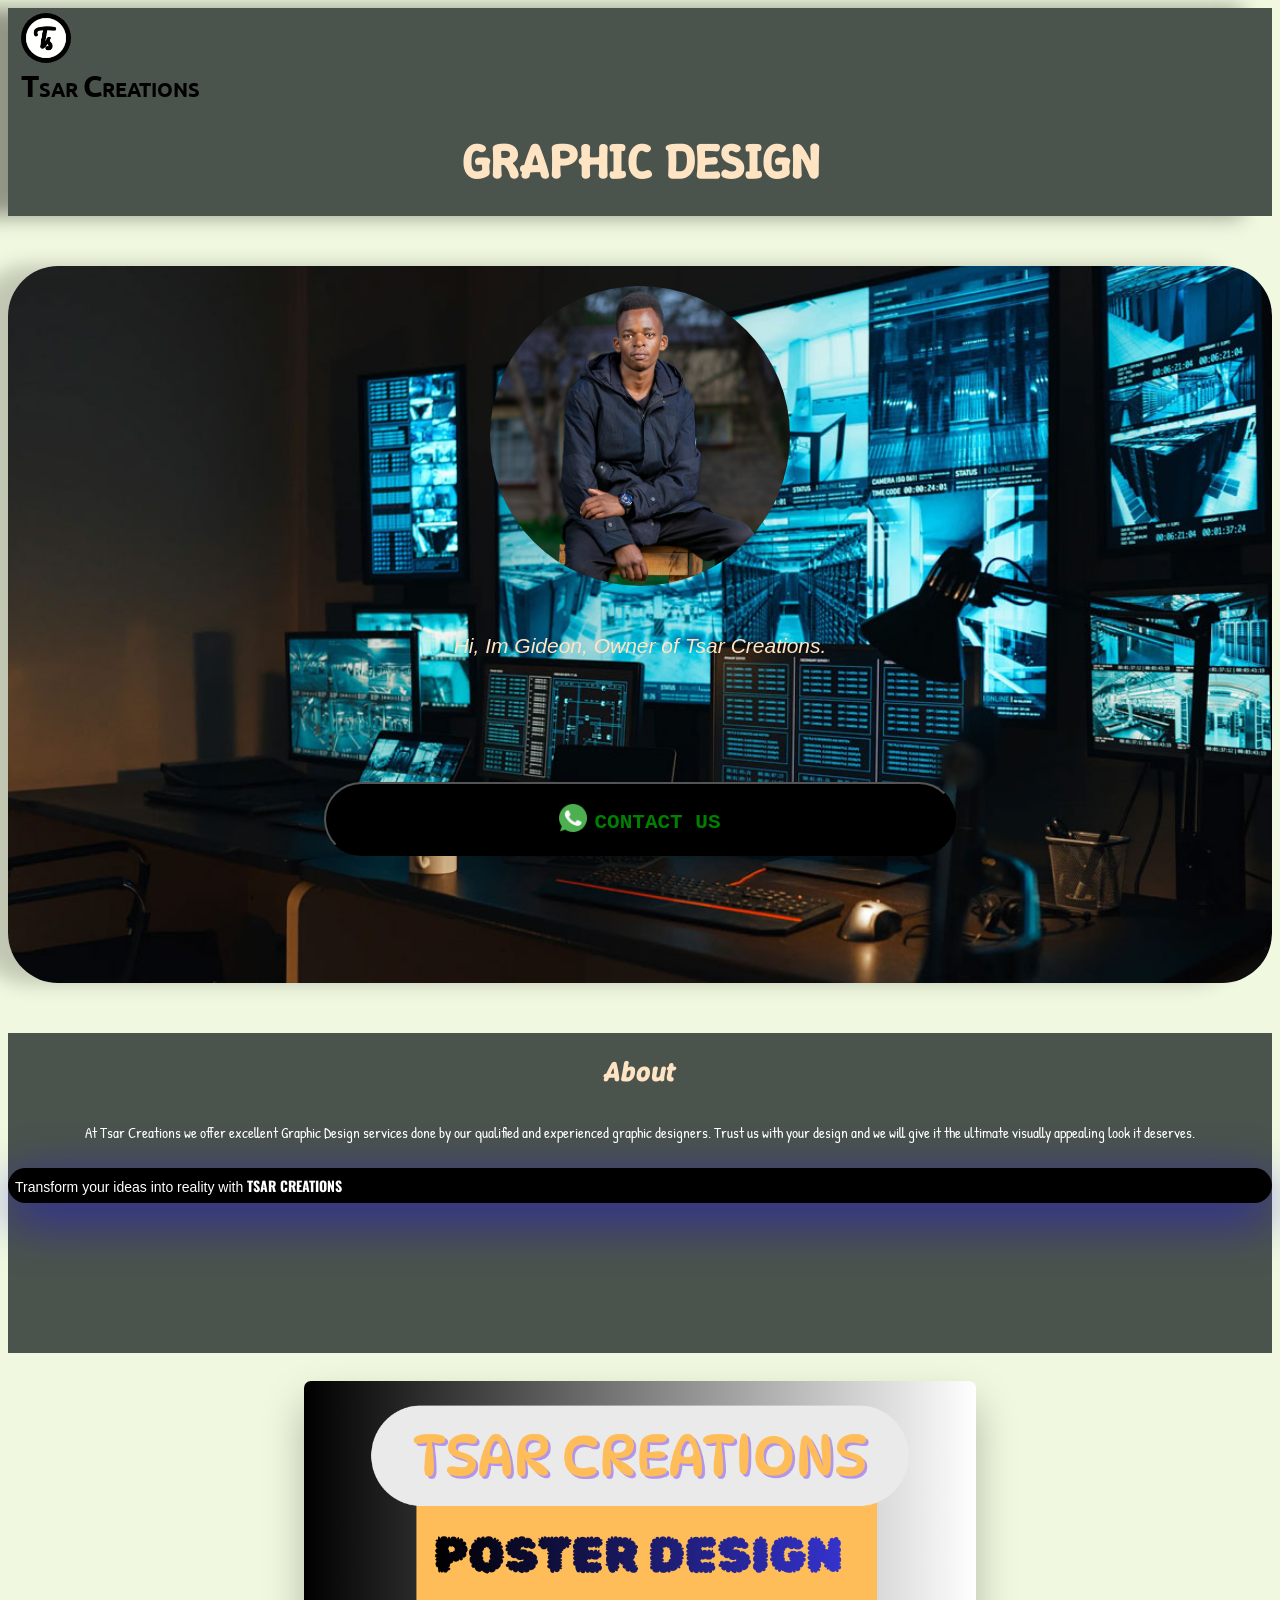
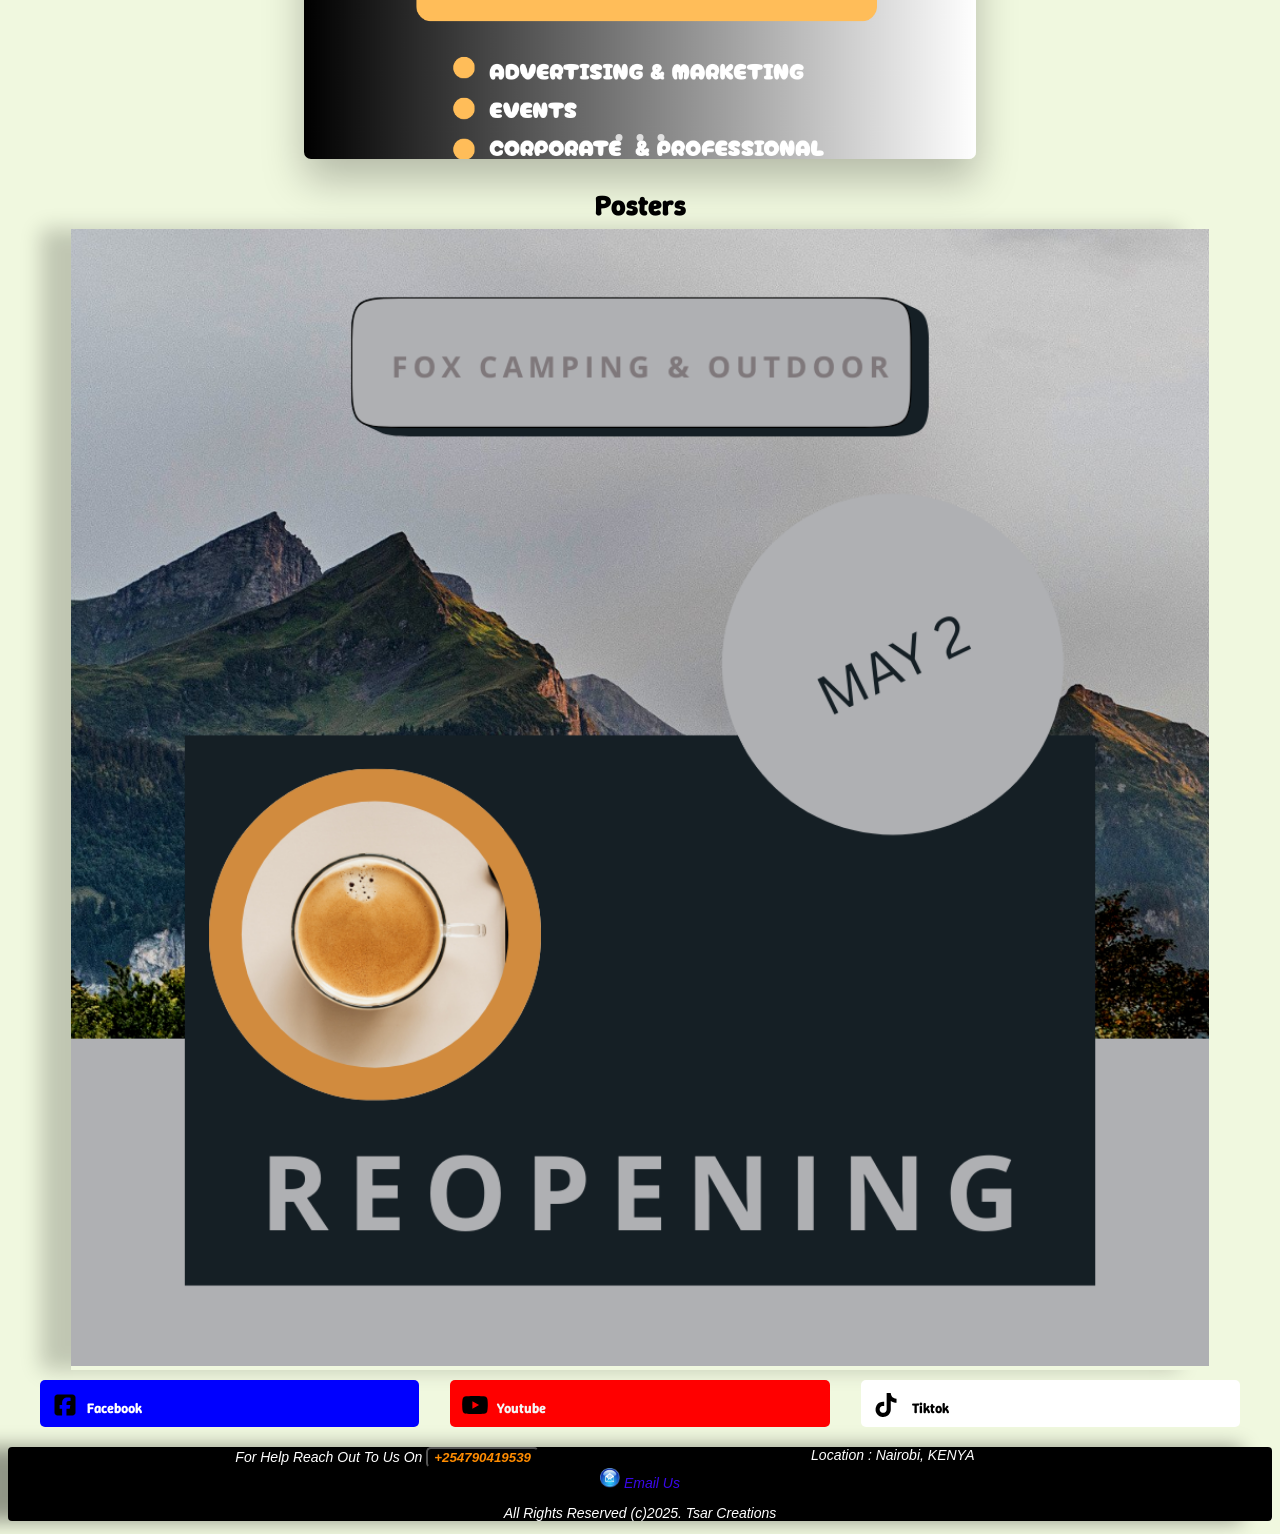
<file: index.html>
<!DOCTYPE html>
<html>

<lang="en">

    <head>
        <title>
            Tsar Creations
        </title>
        <link rel="stylesheet" href="style.css">
        <meta name="viewport" content="width=device-width, initial-scale=1.0">
<link href="https://fonts.googleapis.com/css2?family=Oswald:wght@200..700&family=Patrick+Hand&display=swap" rel="stylesheet">
<link href="https://fonts.googleapis.com/css2?family=Patrick+Hand&display=swap" rel="stylesheet">
<link href="https://fonts.googleapis.com/css2?family=Winky+Sans:ital,wght@0,300..900;1,300..900&display=swap" rel="stylesheet">
<link href="https://fonts.googleapis.com/css2?family=Knewave&family=League+Spartan:wght@100..900&family=Lilex:ital,wght@0,100..700;1,100..700&family=Montserrat:ital,wght@0,100..900;1,100..900&family=Roboto:ital,wght@0,100..900;1,100..900&family=Winky+Sans:ital,wght@0,300..900;1,300..900&display=swap" rel="stylesheet">
<link href="https://fonts.googleapis.com/css2?family=Ubuntu:ital,wght@0,300;0,400;0,500;0,700;1,300;1,400;1,500;1,700&display=swap" rel="stylesheet">
    </head>

    <body>
        <nav>
            <div id="right">
                <div>
                    <img id="logo" src="poster_2025-10-02-072957.png" alt="">
                </div>
                <div id="name">
                    <span style="font-size: 30px;">T</span>SAR <span style="font-size: 30px;">C</span>REATIONS
                </div>
                <div class="red"> GRAPHIC DESIGN</div>
            </div>
        </nav>
        <div class="home">
            <div class="right">
                <div class="center">
                    <img style="height: 300px; width: 300px; border-radius: 80%; padding: 20px; object-position: center;" src="image.jpg" alt="">
                </div>
                <div>
                     <p class="me">
                    Hi, Im <span class="span-1">Gideon</span>, Owner of <span class="span-1">Tsar Creations</span>.
                </p>
                </div>
                <button class="contact"> <a href="tel:+254790419539" style="color: green; font-size: 1.5rem;"> <img style="height: 2rem; width: 2rem; margin-right: 0.5rem; margin-bottom: -0.3rem;" src="whatsapp (2).png" alt="">CONTACT US</a></button>
            </div>
            <div class="left">
                <h2>About</h2>
                <p class="info"> At Tsar Creations we offer excellent <span class="span-2">Graphic Design
                        services</span> done by our qualified and experienced graphic designers. Trust us with your
                    design and we
                    will give it the ultimate visually appealing look it deserves.
                </p>
                 <div><p class="expand">
                    Transform your ideas into reality with <span class="done">TSAR CREATIONS</span> 
                </p></div>
            </div>
        </div>
        <div>
        </div>
        <section class="container">
            <div class="slider-wrapper">
                <div class="slider">

                    
                    <img id="slide-1" src="TSAR.png" alt="">
                    <img id="slide-2" src="tras.png" alt="">
                    <img id="slide-3" src="TSAR 5.png" alt="">
                </div>
                <div class="slider-nav">
                    <a href="#slide-1"></a>
                    <a href="#slide-2"></a>
                    <a href="#slide-3"></a>
                </div>
            </div>
        </section>
        <div id="service-1">
            Posters 
        </div>
        <div id="image" >
            <img id="img"  src="Newman(Client-name) - Reopening(Campaign) -  Instagram(Project) - V1(Version) (1).png" alt="">
        </div>
        <div id="social">
            <div class="facebook">
                <a href="https://www.facebook.com/share/1Dsz3nrMgx/" class="fac"> <img style="height: 30px; width: 30px;" src="square-facebook-brands-solid-full.svg" alt="">Facebook</a>
            </div>
            <div class="youtube">
                <a href="" class="you"> <img style="height: 30px; width: 30px;" src="youtube-brands-solid-full.svg" alt="">Youtube</a>
            </div>
            <div class="tiktok">
                <a href="https://www.tiktok.com/@tsargideonthe1st?_r=1&_t=ZS-93apexYTxib" class="tik"> <span><img style="height: 30px;width: 30px;" src="tiktok-brands-solid-full.svg" alt=""></span> <span> Tiktok</span></a>
            </div>
        </div>
        </div>
        <div id="footer">
            <div id="footer-flex">
                <div class="help">
                    For Help Reach Out To Us On <button class="button">+254790419539</button>
                </div>
                <div class="location">
                    Location : Nairobi, KENYA
                </div>

            </div>
            <div> <img style="width: 20px; height: 20px;" src="email-icon-blue-9vzn7mz2-email-icon-115534111750yii5yyueg (1).png" alt=""> <a href="mailto:Kathangugideon@gmail.com?subject=Service Inquiry&body=Hello Tsar Creations I would like more information on your design services">Email Us</a>
            </div>
            <p class="copyright">
                All Rights Reserved (c)2025. Tsar Creations
            </p>
        </div>
    </body>

</html>
</file>
<file: style.css>
html {
    font-size: 14px;
    background-color:#8ccf0f21;;
    color: white;
}

a {
    text-decoration: none;
}

/*nav {
    color: white;
    width: 100%;
    background-color:  rgba(20, 29, 28, 0.749);
    box-shadow: -30px 0 20px rgba(0, 0, 0, 0.4);
    display: flex;
    flex-direction: column;
    border-radius: 5px;
    background-image: url(AdobeStock_597524480-min.jpeg);
    background-size: cover;
    background-repeat: no-repeat;
    background-position: bottom;
}

#logo {
    height: 50px;
    width: 50px;
    margin-left: 1%;
    margin-top: 5px;
    border-radius: 50%;

    animation-duration: 10s;
    animation-name: spin; 
}

#name {
    font-size: 20px;
    font-family: cursive;
    font-weight: 800;
    color: black;
    margin-left: 1%;

}

.red {
    background-color: rgba(20, 29, 28, 0.749);
    text-align: center;
    justify-content: center;
    font-size: 70px;
    font-family: 'Courier New', Courier, monospace;
    color: blanchedalmond;
    font-weight: 700;
    padding: 20px;
    width: 70%;
    justify-content: center;
    margin-bottom: 20px;
    margin-left: 13%;
    margin-right: 15%;
    margin-top: 20px;
    border-radius: 50px 2px 50px 2px;
}

.left {
    width: 60%;
    border-radius: 100px;
    background-color: black;
    margin: 30px;
}

.expand {
    width: 80%;
    height: 90px;
    background: url(me.jpg);
    object-fit: cover;
    border-image-repeat: no-repeat;
    justify-content: center;
    margin-left: 10%;
    margin-right: 10%;
    margin-top: -20px;
    background-position: center;
    font-family: 'Segoe UI', Tahoma, Geneva, Verdana, sans-serif;
    padding-top: 10px;
    font-style: none;
    border-radius: 100px;
    box-shadow:0 15px 50px rgba(7, 230, 25, 0.6);  
    justify-content: center;
}

.expand:hover {
    transform: scale(1.12) translateY(-5px);
    box-shadow: 0 15px 50px rgba(31, 229, 5, 0.6);
    z-index: 10;
    border-radius: 100px;
}

.done {
    margin-bottom: -10px;
    font-style: normal;
    font-weight: 800;
    font-family: cursive;
}

.home {
    font-family: sans-serif;
    text-align: center;
    font-size: 2rem;
    color: bisque;
    font-style: oblique;
    margin-top: 50px;
    margin-bottom: 50px;
    height: 500px;
    align-content: center;
    background-image: url(im.jpg);
    background-size: cover;
    background-repeat: no-repeat;
    background-position: center;
    width: 80%;
    margin-left: 10%;
    margin-right: 10%;
    background-color: darkgray;
    border-radius: 100px;
    box-shadow: -30px 0 20px rgba(0, 0, 0, 0.2);
    display: flex;
    flex-direction: row;
}

.right {
    height: 100%;
    width: 40%;
    object-position: center;
}

.contact {
    margin-top: 10%;
    margin-bottom: 10%;
    height: 10%;
    padding: 20px;
    background-color: rgba(0, 0, 0, 0.63);
    color: blue;
    border-radius: 50px;
}

.contact:hover {
    border-radius: 50px;
    border: 1px solid rgba(255, 255, 255, 0.4);
    background: transparent;
    backdrop-filter: url(#distortion);
    -webkit-backdrop-filter: url(#distortion);
    transition: all 0.6s ease;
    position: relative;
    overflow: hidden;
    justify-content: center;
    object-position: center;
    font-weight: 700;
    font-size: 14px;
    font-family: 'Franklin Gothic Medium', 'Arial Narrow', Arial, sans-serif;
}

h2 {
    margin-top: 50px;
}
/*.home:hover {
    transform:translateX(100px);

*/
@keyframes spin {
    0%{

    }

    100%{
        transform: rotate(360deg);
        border-radius: 50%;
    }
}
/*
h3 {
    text-align: center;
    font-size: 1.75rem;
    font-family: sans-serif;
    color: blue;
}

.h-1 {
    font-size: 1.5rem;
    text-align: center;
    font-family: sans-serif;
    font-style: italic;
    font-weight: 700;
    margin-bottom: 0px;
    margin-top: 50px;
}

.h-2 {
    font-size: 1.5rem;
    text-align: center;
    font-family: sans-serif;
    font-style: italic;
    font-weight: 700;
    margin-top: 0px;
}

.me {
     text-align: center;
    font-size: 1.5rem;
    font-family: sans-serif;
    font-weight: 500;
    line-height: 20px;
    padding-top: 2px;
    margin-bottom: 0px;
}

.info {
    text-align: center;
    font-size: 1.1rem;
    font-family: sans-serif;
    font-weight: 500;
    line-height: 20px;
    padding: 40px;
    padding-top: 10px;
}

.slogan {
    text-align: center;
    font-family: sans-serif;
    font-size: 0.75rem;
    text-align: center;
    text-decoration: double;
}

.design {
    height: 100px;
    width: 100%;
    border-radius: 5px;
}

.blend {
    border-radius: 10px;
    padding-left: 12.5%;
    padding-right: 12.5%;
}
#about {
    display: flex;
    margin: 0 auto;
    height: 400px;
    width: 100%;
}

#description {
    width: 40.625%;
    margin-left: 6.25%;
    margin-right: 6.25%;
    height: 400px;
    background: yellow;
    color: black;
    border-radius: 5px;
    font-family: sans-serif;
}

.span-1 {
    font-size: 1.1rem;
    font-family: cursive;
    font-style: oblique;
    color: blueviolet;
}

.span-2 {
    font-size: 1.1rem;
    font-family: cursive;
    font-style: oblique;
    color: green;
}

.span-3 {
    text-decoration: underline;
}

#image {
    width: 40.625%;
    margin-right: 6.25%;
    height: 400px;
}

.photo {
    width: 100%;
    object-fit: cover;
    height: 100%;
    border-radius: 5px;
}

.forward {
    font-size: 2rem;
    font-family: sans-serif;
    text-align: center;
    font-weight: 500;
    color: black;
}

.application-form {
    color: black;
}

.form-group{
    color: black;
    text-align: center;
}

.list {
    list-style: none;
    text-align: center;
    font-weight: 500;
    font-family: sans-serif;
    font-size: 1rem;
    color: black;
}

#social {
    display: flex;
    font-size: 2rem;
    font-family: cursive;
    font-weight: 700;
}

.facebook {
    background-color: blue;
    width: 20%;
    margin-left: 12%;
    padding: 10px 10px 10px 10px;
    border-radius: 5px;
    text-align: center;
}

.youtube {
    background-color: red;
    width: 20%;
    margin-left: 9%;
    margin-right: 9%;
    padding: 10px 10px 10px 10px;
    border-radius: 5px;
    text-align: center;
}

.tiktok {
    background-color:lightseagreen;
    width: 20%;
    margin-right: 12%;
    padding: 10px 10px 10px 10px;
    border-radius: 5px;
    text-align: center;
}

.tiktok:hover {
    transform: scale(1.3);
    }

.youtube:hover {
    transform: scale(1.3);
    }

.facebook:hover {
    transform:scale(1.3) ;}

.fac {
    color: black;
}

.you {
    color: forestgreen;
}

.tik {
    color: white;
}



#footer {
    margin-top: 20px;
    font-family: 'Segoe UI', Tahoma, Geneva, Verdana, sans-serif ;
    font-style: italic;
    background-color:  #fff8f0;
    width: 100%;
    text-align: center;
    background-color: black;
    border-radius: 4px;
}

a {
    color: rgb(57, 8, 233);
}
.help {
    width: 40%;
    float: left;
    margin-left: 10%;
}

.location {
    width: 40%;
    float: right;
    margin-right: 10%;
}

#footer-flex {
    display: flex;
}

.button {
    color: darkorange;
    font-style: italic;
    background-color: black;
    cursor: none;
    border-radius: 5px;
    font-weight: 800;
}

.button:hover {
    background-color:whitesmoke;
}*/

@media screen and ( min-width:256px) {
    nav {
    width: 100%;
    background-color:  rgba(20, 29, 28, 0.749);
    box-shadow: -30px 0 20px rgba(0, 0, 0, 0.4);
    display: flex;
    flex-direction: column;
}
#logo {
    height: 50px;
    width: 50px;
    margin-left: 1%;
    margin-top: 5px;
    border-radius: 50%;

    animation-duration: 10s;
    animation-name: spin; 
}

#name {
    font-size: 20px;
    font-family: "Ubuntu";
    font-weight: 800;
    color: black;
    margin-left: 1%;
    font-weight: 900;
}

img {
    object-position: center;
    object-position: absolute;
}

.red {
    text-align: center;
    justify-content: center;
    font-size: 50px;
    font-family: "Winky Sans";
    color: bisque;
    font-weight: 700;
    padding: 20px;
    width: 95%;
    justify-content: center;
    margin-bottom: 20px;
    margin-left: 2.5%;
    margin-right: 2.5%;
    padding: 2px;
    margin-top: 20px;
    border-radius: 50px 5px 5px 5px;
}

.contact {
    margin-top: 10%;
    margin-bottom: 10%;
    height: 10%;
    padding: 20px;
    background-color: black;
    color: blue;
    border-radius: 50px;
    width: 50%;
    margin-left: 25%;
    margin-right: 25%;
    font-family: monospace;
    font-weight: 800;
    font-size: 1rem;
}

.wha {
    background: url(whatsapp-brands-solid-full.svg);
    height: 40px;
    width: 40px;
}

 .right {
    width: 100%;
    object-position: center;
    font-family: sans-serif;
    text-align: center;
    font-size: 2rem;
    color: bisque;
    font-style: oblique;
    margin-top: 50px;
    margin-bottom: 50px;
    align-content: center;
    background-image: url(im.jpg);
    background-size: cover;
    background-repeat: no-repeat;
    background-position: center;
    border-radius: 50px;
    box-shadow: -30px 0 20px rgba(0, 0, 0, 0.2);
    display: flex;
    flex-direction: column;
}

.left {
    width: 100%;
    height: 100vh;
    background-color: rgba(20, 29, 28, 0.749);
    height: 320px;
}

h2 {
    font-family: "Winky Sans";
    text-align: center;
    font-size: 2rem;
    color: bisque;
    font-style: oblique;
    align-content: center;
    padding-top: 20px;
}

.me {
    text-align: center;
    font-size: 1.5rem;
    font-family: sans-serif;
    font-weight: 500;
    line-height: 20px;
    padding-top: 2px;
    margin-bottom: 0px;
}

.info {
    text-align: center;
    font-size: 1.1rem;
    font-family: "Patrick Hand";
    font-weight: 500;
    line-height: 20px;
    padding: 40px;
    padding-top: 10px;
    padding-bottom: 10px;
}


.expand {
    padding: 0.5rem;
    background: black;
    font-family: 'Segoe UI', Tahoma, Geneva, Verdana, sans-serif;
    font-style: none;  
    justify-content: center;
}

.expand {
    box-shadow: 0 15px 50px rgba(16, 5, 229, 0.6);
    z-index: 10;
    border-radius: 20px;
}
.done {
    margin-bottom: -10px;
    font-style: normal;
    font-weight: 800;
    font-family: "Oswald";
}


#slide-3 {
    object-position: top;
}

.container {
    padding: 2rem;
}

.slider-wrapper {
    position: relative;
    max-width: 48rem;
    margin: 0 auto;
}

.slider {
    display: flex;
    aspect-ratio: 16/9;
    overflow-x: auto;
    scroll-snap-type: x mandatory;
    scroll-behavior: smooth;
    box-shadow: 0 1.5rem 3rem hsla(0, 0%, 0%, 0.25);
    border-radius: 0.5rem;
}

.slider::-webkit-scrollbar {
    display: none;
}

.slider img {
    flex: 1 0 100%;
    scroll-snap-align: start;
    object-fit: cover;
}

.slider-nav {
    display:flex;
    column-gap: 1rem;
    position: absolute;
    bottom: 1.25rem;
    left: 50%;
    transform: translateX(-50%);
    z-index: 1;
}

.slider-nav a {
    width: 0.5rem;
    height: 0.5rem;
    border-radius: 50%;
    background-color: #fff;
    opacity: 0.75;
    transition: opacity ease 250ms;
}

.slider-nav a:hover {
    opacity: 1;
}

#service-1 {
    font-family: "Winky Sans";
    color: black;
    text-align: center;
    font-size: large;
    margin-bottom: 5px;
    font-size: 2rem;
    font-weight: 800;
}

#img {
    width: 100%;
    object-fit: cover; 
    background-repeat: no-repeat;
    object-position: center;
}

#image {
    width: 90%;
    margin-left: 5%;
    margin-right: 5%;
    box-shadow: -30px 0 20px rgba(0, 0, 0, 0.2);
}

#social {
    display: flex;
    font-size: 1rem;
    font-family: "Winky Sans";
    font-weight: 700;
    margin-top: 10px;
    margin-bottom: 10px;
    width: 100%;
}

.facebook {
    background-color: blue;
    width:30%;
    margin-left: 2.5%;
    padding: 10px 10px 10px 10px;
    border-radius: 5px;
    text-align: center;
    display: flex;
    flex-direction: row;
    max-height: 2.4rem;
}

.facebook img {
    margin-bottom: -0.5rem;
    margin-right: 0.5rem;
}

.youtube img {
    margin-bottom: -0.5rem;
    margin-right: 0.5rem;
}

.tiktok img {
    margin-bottom: -0.5rem;
    margin-right: 0.5rem;
}

.youtube {
    background-color: red;
    display: flex;
    flex-direction: row;
    margin-right: 2.5%;
    margin-left: 2.5%;
    padding: 10px 10px 10px 10px;
    border-radius: 5px;
    text-align: center;
    max-height: 2.4rem;
    width:30%;
}

.tiktok {
    background-color: white;
    width: 30%;
    margin-right: 2.5%;
    padding: 10px 10px 10px 10px;
    border-radius: 5px;
    text-align: center;
    max-height: 2.4rem;
    display: flex;
    flex-direction: row;
}

.fac {
    color: white;
}

.you {
    color: whitesmoke;
}

.tik {
    color:black;
}

#footer {
    margin-top: 20px;
    font-family: 'Segoe UI', Tahoma, Geneva, Verdana, sans-serif ;
    font-style: italic;
    background-color:  #fff8f0;
    width: 100%;
    text-align: center;
    background-color: black;
    border-radius: 4px;
    box-shadow: -30px 0 20px rgba(0, 0, 0, 0.4);
}

a {
    color: rgb(57, 8, 233);
}
.help {
    width: 40%;
    float: left;
    margin-left: 10%;
}

.location {
    width: 40%;
    float: right;
    margin-right: 10%;
}

#footer-flex {
    display: flex;
}

.button {
    color: darkorange;
    font-style: italic;
    background-color: black;
    cursor: none;
    border-radius: 5px;
    font-weight: 800;
}

.button:hover {
    background-color:whitesmoke;
}

}

@media screen and ( min-width:576px) {
    #about {
        display: block;
    }
    
}

@media screen and ( min-width:768px) {
    #about {
        display: flex;
    }
    
}

@media screen and ( min-width:992px) {
    #about {
        display: flex;
    }
    
}

@media screen and ( min-width:1200px) {

}
</file>
